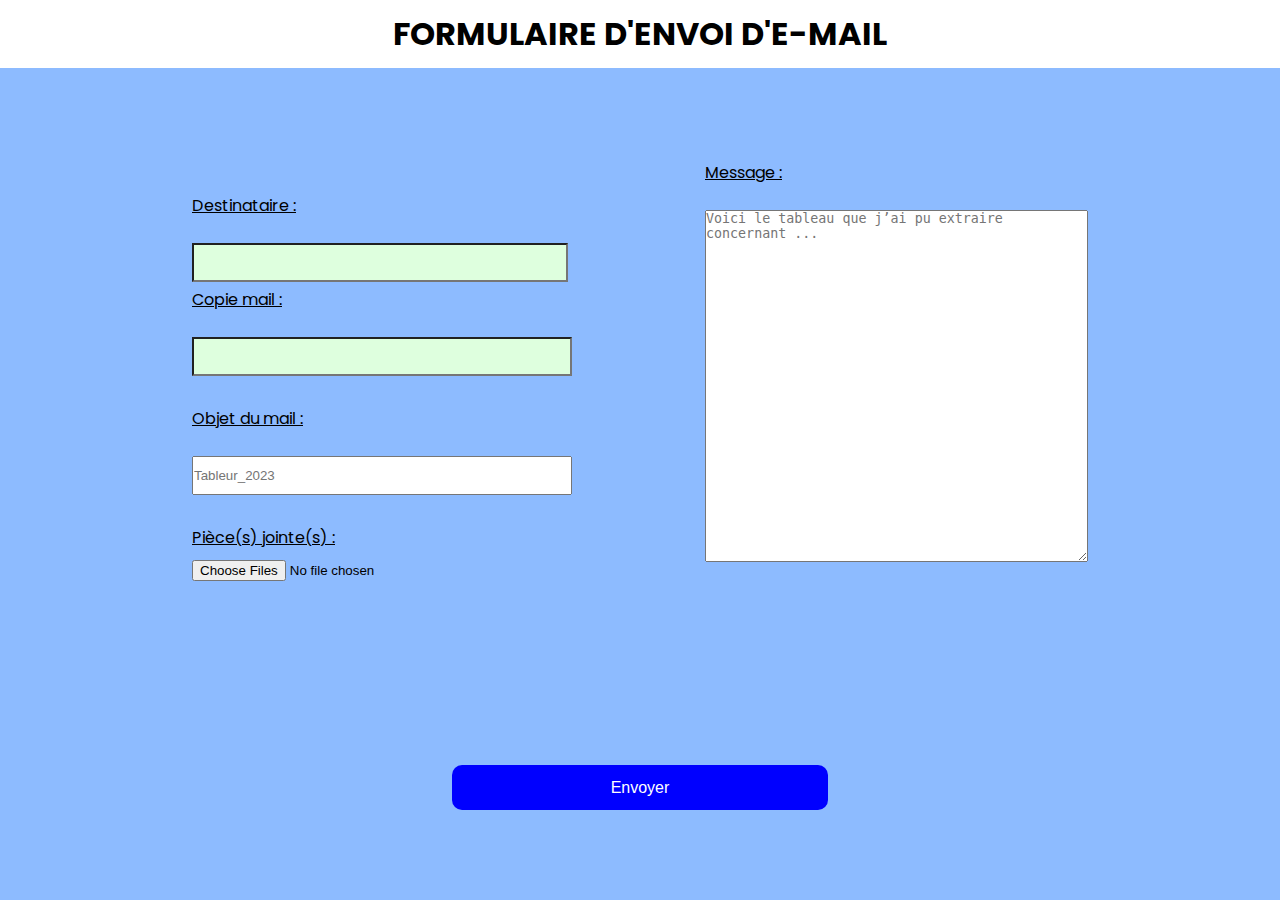
<file: index.html>
<!DOCTYPE html>
<html lang="fr">
<head>
  <meta charset="UTF-8">
  <meta http-equiv="X-UA-Compatible" content="IE=edge">
  <meta name="viewport" content="width=device-width, initial-scale=1.0">
  <link rel="stylesheet" href="./css/style.css">
  <script src="./js/script.js"></script>
  <title>Formulaire d'envoi d'e-mail</title>
</head>
<body>
  <header>
    <nav>
      <h1>Formulaire d'envoi d'e-mail</h1>
    </nav>
</header>

<main>
  <form>
    <div class="destinataire">
    <label for="nom">Destinataire :</label>
  </br>
  <input type="email" id="destinataire" name="nom" size="40" list="defaultEmails" multiple>

  <datalist id="defaultEmails">
    <option value="email1@example.com">
      <option value="email2@example.com">
      <option value="email3@example.com">
      <option value="email4@example.com">
      <option value="email5@example.com">
  </datalist>
  </div>

  <div class="copie">
    <label for="email">Copie mail :</label>
  </br>
  <input type="email" name="email" size="40" list="defaultEmails" multiple>
<br>
  </div>

  <div class="object">
    <label for="destinataire">Objet du mail :</label>
  </br>
    <input type="text" id="object" name="destinataire" placeholder="Tableur_2023" required><br>
  </div>

  <div class="message">
    <label id="message" for="message">Message :</label>
  </br>
    <textarea id="text" name="message" placeholder="Voici le tableau que j’ai pu extraire concernant ..." required></textarea><br>
  </div>

  <div class="import">
    <label id="file" for="import">Pièce(s) jointe(s) :</label>
    <input type="file" id="import" name="import" multiple>
  </div>


  <div class="send">
    <input type="submit" value="Envoyer">
  </div>

  </form>
</main>

<footer>
  
</footer>
</body>
</html>
</file>
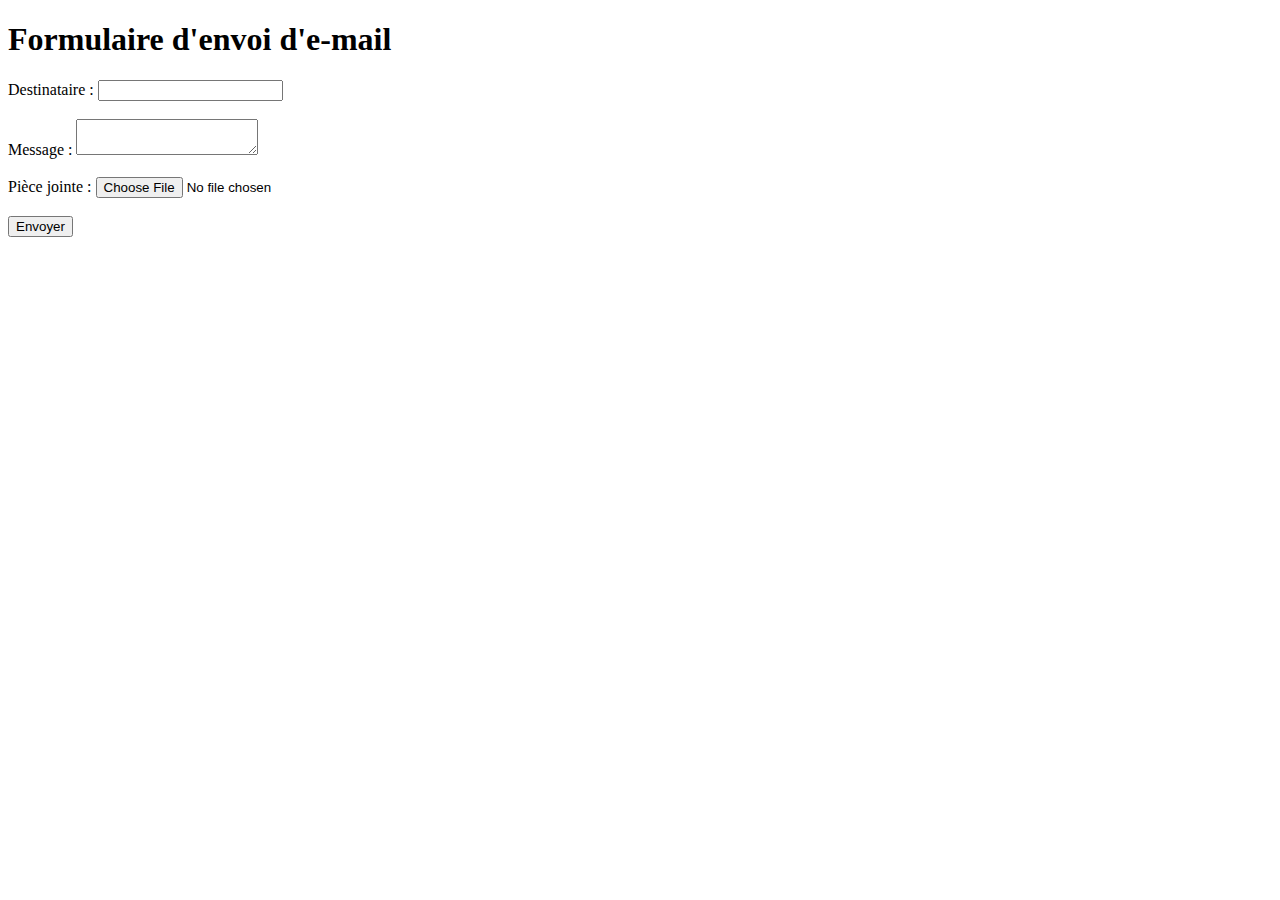
<file: test.html>
<!DOCTYPE html>
<html>
  <body>
    <h1>Formulaire d'envoi d'e-mail</h1>
    <form action="/envoyer_email" method="post" enctype="multipart/form-data">
      <label for="destinataire">Destinataire :</label>
      <input type="email" id="destinataire" name="destinataire" required><br><br>
      <label for="message">Message :</label>
      <textarea id="message" name="message" required></textarea><br><br>
      <label for="piece_jointe">Pièce jointe :</label>
      <input type="file" id="piece_jointe" name="piece_jointe"><br><br>
      <input type="submit" value="Envoyer">
    </form>
  </body>
</html>
</file>
<file: css/style.css>
@charset "UTF-8";
@import url("https://fonts.googleapis.com/css2?family=Poppins&display=swap");
html {
  font-family: "Poppins", sans-serif;
}


* {
    margin: 0;
    padding: 0;
}

body {
    background-color: #8DBBFF;
}

main {
    margin-top: 40px;
}

h1 {
    display: flex;
    justify-content: center;
    text-transform: uppercase;
}

nav {
    background-color: white;
    padding-bottom: 10px;
    padding-top: 10px;

}

.destinataire {
    
    display: flex;
    justify-content: center;
    flex-direction: column;
    align-items: center;
}

.copie {
    
    display: flex;
    justify-content: center;
    flex-direction: column;
    align-items: center;
}

.object {
    
    display: flex;
    justify-content: center;
    flex-direction: column;
    align-items: center;
}

.message {
    
    display: flex;
    justify-content: center;
    flex-direction: column;
    align-items: center;
}

.import {
    
    display: flex;
    justify-content: center;
    flex-direction: column;
    align-items: center;
}

label {
    width: 376px;
    text-decoration: underline;
    margin-top: 5px;
}

input {
    padding: 10px 0px 10px 0;
    width: 376px;

}

textarea {
    padding: 0px 0px 50px 0px;

}

#message {
    width: 383px;
}

#file {
    width: 376px;
}

#text {
    width: 381px;
}

#destinataire {
    width: 372px;
}
/* Effet bouton */

input[type=submit]{
    background:blue;
    color:#fff;
    border:none;
    position:relative;
    height:45px;
    font-size:1em;
    padding:0 2em;
    cursor:pointer;
    transition:800ms ease all;
    outline:none;
    border-radius: 10px;

  }
  input[type=submit]:hover{
    background:#fff;
    color:blue;
  }

  div.send {
    position: absolute;
    width: 100vw;
    bottom: 10vh;
    display: flex; 
    justify-content: center;

  }

  input[type=email]:valid {
    background-color: rgb(222, 255, 222);
  } 

  input[type=email]:invalid {
    background-color: rgb(255, 218, 218);
  }

  @media screen and (min-width: 900px) {

    .destinataire, .copie, .object, .import {
        align-items: start;
        margin-left: 6%;
    }

    .message {
        position: absolute;
        top: 155px;
        right: 6%;
    }

    textarea {
        padding: 0px 0px 320px 0px;
    }

    main {
        margin-top: 120px;
    }


  }

  @media screen and (min-width: 1100px) {

    .destinataire, .copie, .object, .import {
        margin-left: 15%;

    }

    .message {
        right: 15%;
    }

  }
</file>
